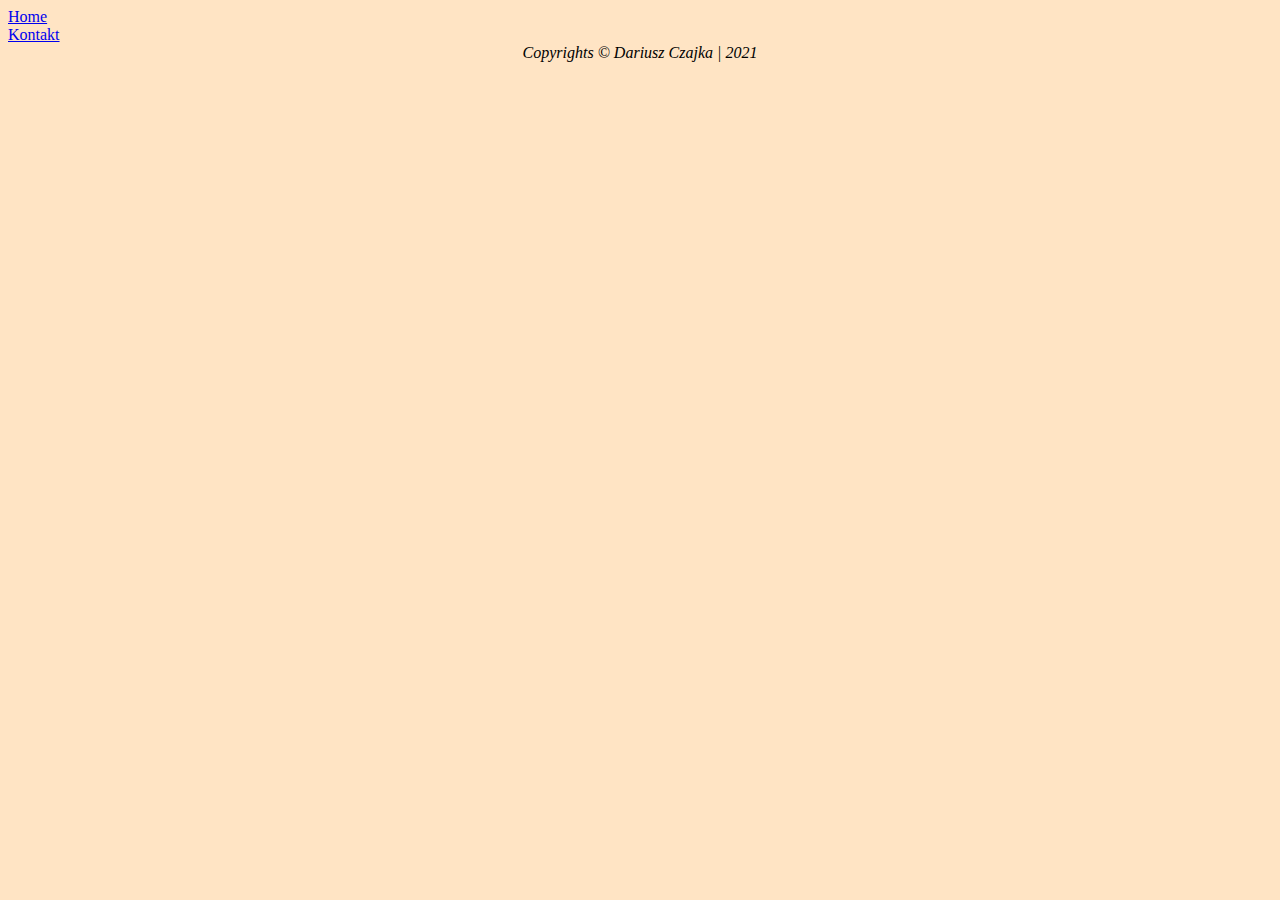
<file: index.html>
<!DOCTYPE html>
<html lang="en">
<head>
    <meta charset="UTF-8">
    <link href="https://cdn.jsdelivr.net/npm/bootstrap@5.0.0-beta2/dist/css/bootstrap.min.css" rel="stylesheet" integrity="sha384-BmbxuPwQa2lc/FVzBcNJ7UAyJxM6wuqIj61tLrc4wSX0szH/Ev+nYRRuWlolflfl" crossorigin="anonymous">
    <link rel="stylesheet" href="style.css">
    <title>Dariusz Czajka - strona</title>
</head>
<body>

<div class="navbar">

</div>


<footer class="footer">
    <em>
        Copyrights &copy; Dariusz Czajka | 2021
    </em>
</footer>
<script src="js/navbar.js"></script>
</body>
</html>
</file>
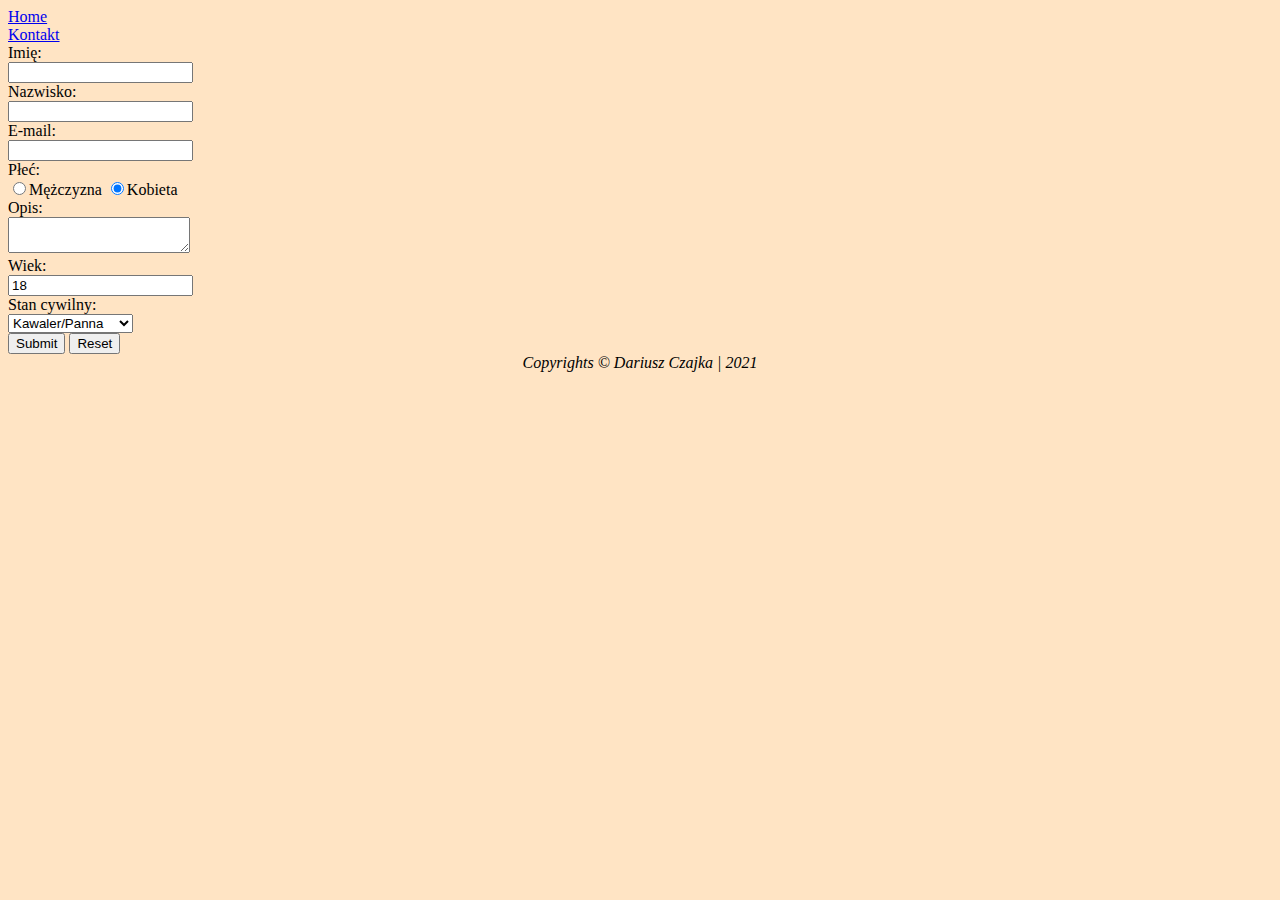
<file: contact.html>
<!DOCTYPE html>
<html lang="en">
<head>
    <meta charset="UTF-8">
    <link href="https://cdn.jsdelivr.net/npm/bootstrap@5.0.0-beta2/dist/css/bootstrap.min.css" rel="stylesheet" integrity="sha384-BmbxuPwQa2lc/FVzBcNJ7UAyJxM6wuqIj61tLrc4wSX0szH/Ev+nYRRuWlolflfl" crossorigin="anonymous">
    <link href="style.css" rel="stylesheet">
    <title>Kontakt</title>
</head>
<body>

<div class="navbar">

</div>

<form>
    <label for="imie">Imię:</label><br>
    <input type="text" name="imie" id="imie"><br>

    <label for="nazwisko">Nazwisko:</label><br>
    <input type="text" name="nazwisko" id="nazwisko"><br>

    <label for="email">E-mail:</label><br>
    <input type="text" name="E-mail" id="email"><br>

    <label for="plec">Płeć:</label><br>
    <input type="radio" name="nazwa" id="plec" checked>Mężczyzna
    <input type="radio" name="nazwa" checked>Kobieta
    <br>

    <label for="textarea">Opis:</label><br>
    <textarea id="textarea"></textarea><br>

    <label for="wiek">Wiek:</label><br>
    <input type="number" name="wiek" id="wiek" value="18"><br>

    <label for="stan_cywilny">Stan cywilny:</label><br>
    <select id="stan_cywilny">
        <option selected>Kawaler/Panna</option>
        <option>Żonaty/Mężatka</option>
        <option>Wdowiec/Wdowa</option>
    </select><br>

    <input type="submit">
    <input type="reset">
</form>

<footer class="footer">
    <em>
        Copyrights &copy; Dariusz Czajka | 2021
    </em>
</footer>
<script src="js/navbar.js"></script>
</body>
</html>
</file>
<file: style.css>
body{
    background-color: bisque;
}
.img{
    width: 100px;
    height: auto;
}
.footer{
    text-align: center;
}
</file>
